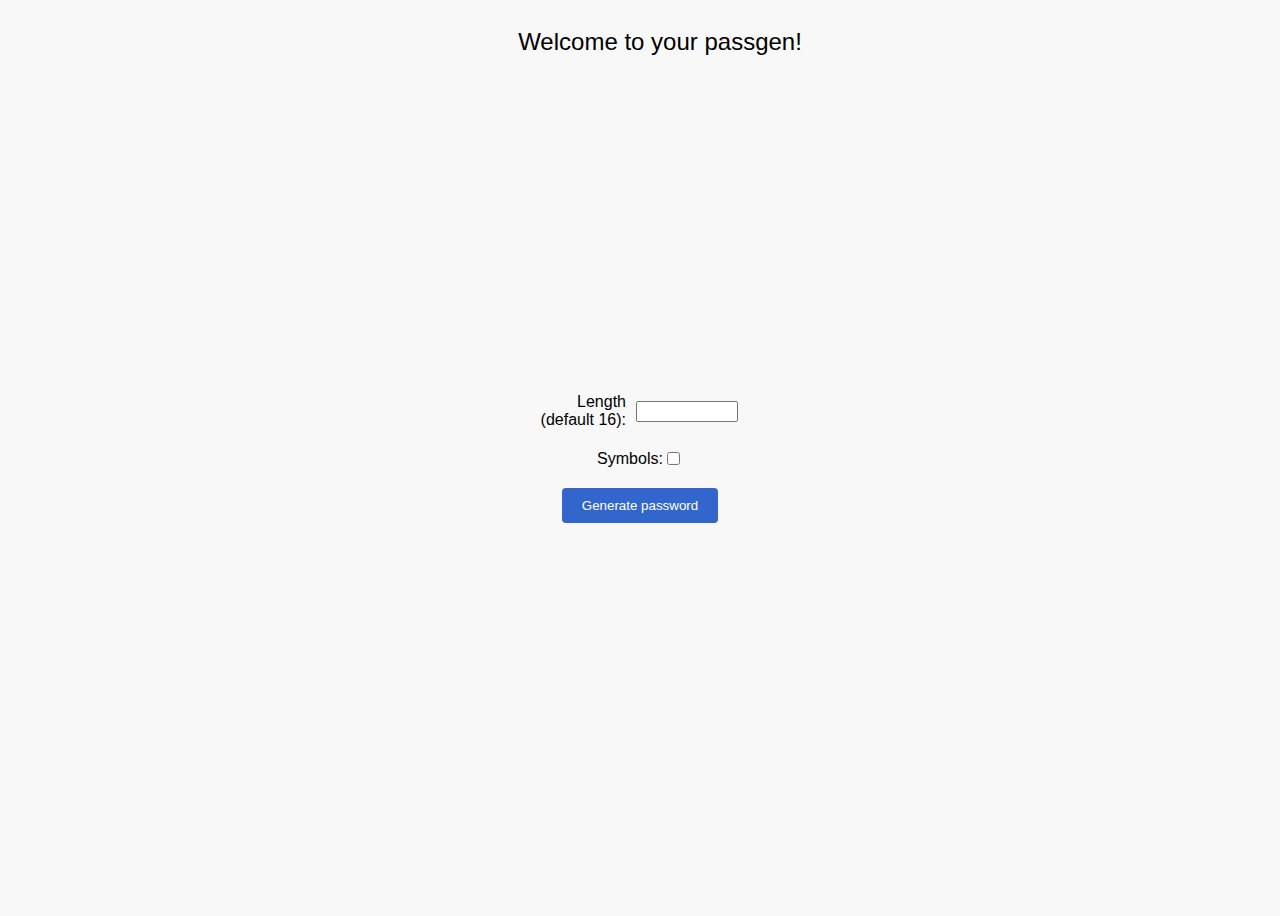
<file: index.html>
<!DOCTYPE html>
<html><head>
    <title>Password Generator</title>
    <link href="popup.css" rel="stylesheet" media="screen"/>
</head>
  <body id="body">
    <div class="welcome">Welcome to your passgen!</div>
    <form action="" method="get" class="password">
        <div class="form">
            <label for="length" class="length">Length (default 16): </label>
            <input type="text" name="length" id="length" class="length">
        </div>
        <div class="form">
            <label for="Symbols" class="symbols">Symbols: </label>
            <input type="checkbox" id="Symbols" name="Symbols">
        </div>
        <div class="form">
            <button type="button" id="button">Generate password</button>
        </div>
    </form>
    <div id="output"></div>
    <div id="Copied"></div>
    <script src="popup.js"></script>
</body></html>
</file>
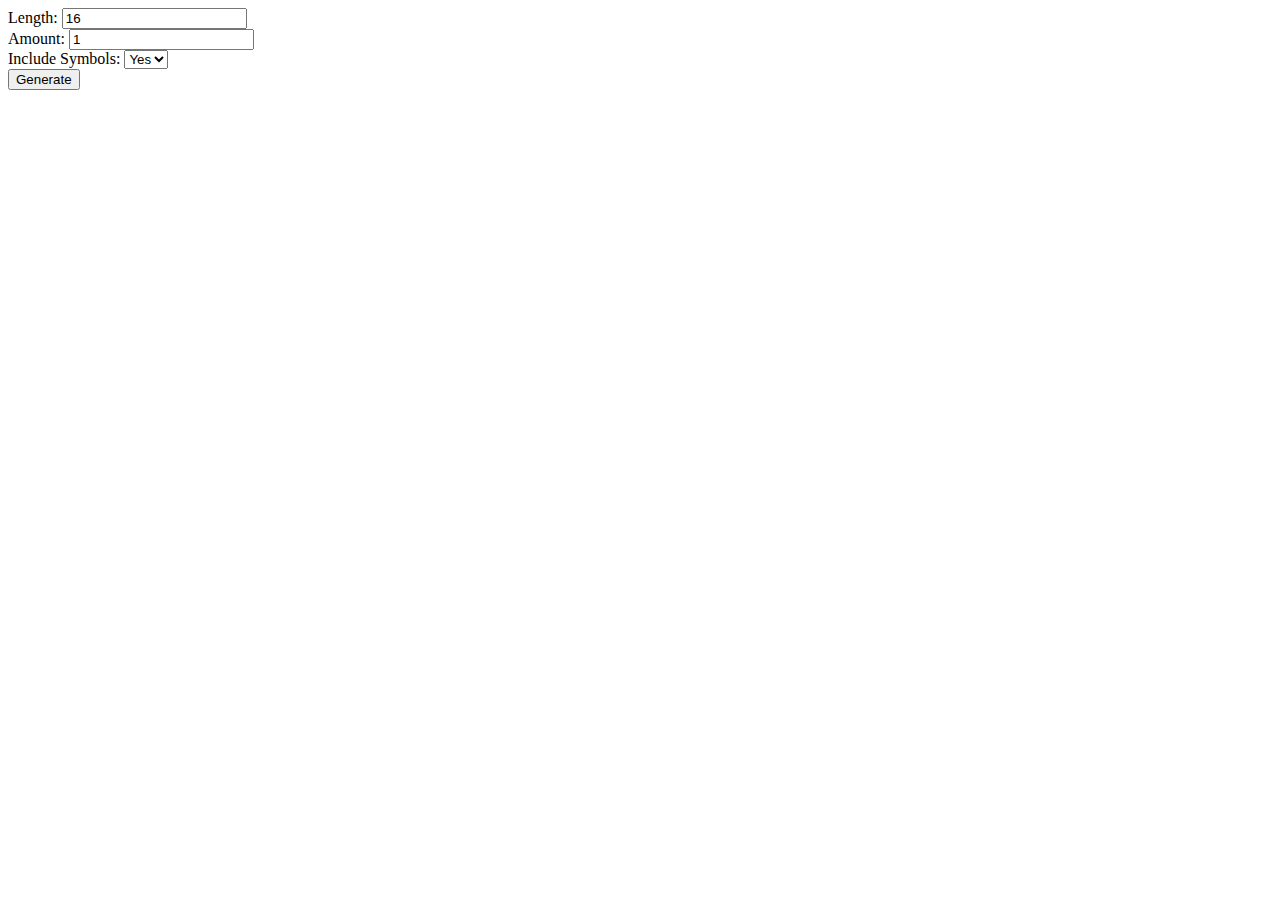
<file: passgen.html>
<!DOCTYPE html>
<head>
  <title>Password Generator</title>
</head>
<body>
  <form id="generator-form">
    <label for="length">Length:</label>
    <input type="number" id="length" name="length" value="16">
    <br>
    <label for="amount">Amount:</label>
    <input type="number" id="amount" name="amount" value="1">
    <br>
    <label for="include">Include Symbols:</label>
    <select id="include" name="include">
      <option value="y">Yes</option>
      <option value="n">No</option>
    </select>
    <br>
    <input type="submit" value="Generate">
  </form>
  <div id="passwords"></div>
  <script>
    function combineCharacters(strings, length=16) {
      let combinedString = "";
      let characters = [];
      if (lengths) {
        length = parseInt(lengths);
      }
      let includedStrings = [];
      for (let string of strings) {
        if (string === "!@#$%&?") {
          if (include.toLowerCase() === "y" || include === "") {
            for (let character of string) {
              characters.push(character);
            }
            includedStrings.push(string);
          }
        } else if (string !== "!@#$%^&*()") {
          for (let character of string) {
            characters.push(character);
          }
          includedStrings.push(string);
        }
      }
      if (length > characters.length) {
        return combinedString;
      }
      while (combinedString.length < length) {
        index = Math.floor(Math.random() * characters.length);
        combinedString += characters[index];
        characters.splice(index, 1);
      }
      for (let string of includedStrings) {
        if (!combinedString.includes(string)) {
          index = Math.floor(Math.random() * combinedString.length);
          combinedString =
            combinedString.slice(0, index) + string[0] + combinedString.slice(index + 1);
          break;
        }
      }
      return combinedString.slice(0, length);
    }

    const generatorForm = document.getElementById('generator-form');
    const passwordsDiv = document.getElementById('passwords');

    generatorForm.addEventListener('submit', (event) => {
      event.preventDefault();

      const length = document.getElementById('length').value;
      const amount = document.getElementById('amount').value;
      const include = document.getElementById('include').value;

      let passwords = '';
      for (let i = 0; i < amount; i++) {
        const password = combineCharacters(strings, length, include);
        passwords += `<p>${password}</p>`;
      }
      passwordsDiv.innerHTML = passwords;
    });
  </script>
</body>
</html>
</file>
<file: popup.css>
body {
  font-family: sans-serif;
  background-color: #F8F8F8;
  text-align: center;
  display: flex;
  align-items: center;
  justify-content: center;
  height: 100vh;
  position: relative;
}

.welcome {
  font-size: 24px;
  margin: 20px;
  position: absolute;
  top: 0;
  left: 50%;
  transform: translateX(-50%);
}

.password {
  display: flex;
  flex-direction: column;
  align-items: center;
  margin: 20px;
}

.form {
  display: flex;
  align-items: center;
  margin: 10px 0;
}

.length {
  flex: 1;
  margin-right: 10px;
  text-align: right;
}

#length {
  width: 50px;
}

#button {
  padding: 10px 20px;
  background-color: #3366CC;
  color: white;
  border: none;
  border-radius: 4px;
  cursor: pointer;
}

#button:hover {
  background-color: #003399;
}

#output {
  margin: 20px 0;
  font-size: 18px;
  font-weight: bold;
}

#Copied {
  margin-top: 10px;
  font-size: 14px;
  color: #888;
}
</file>
